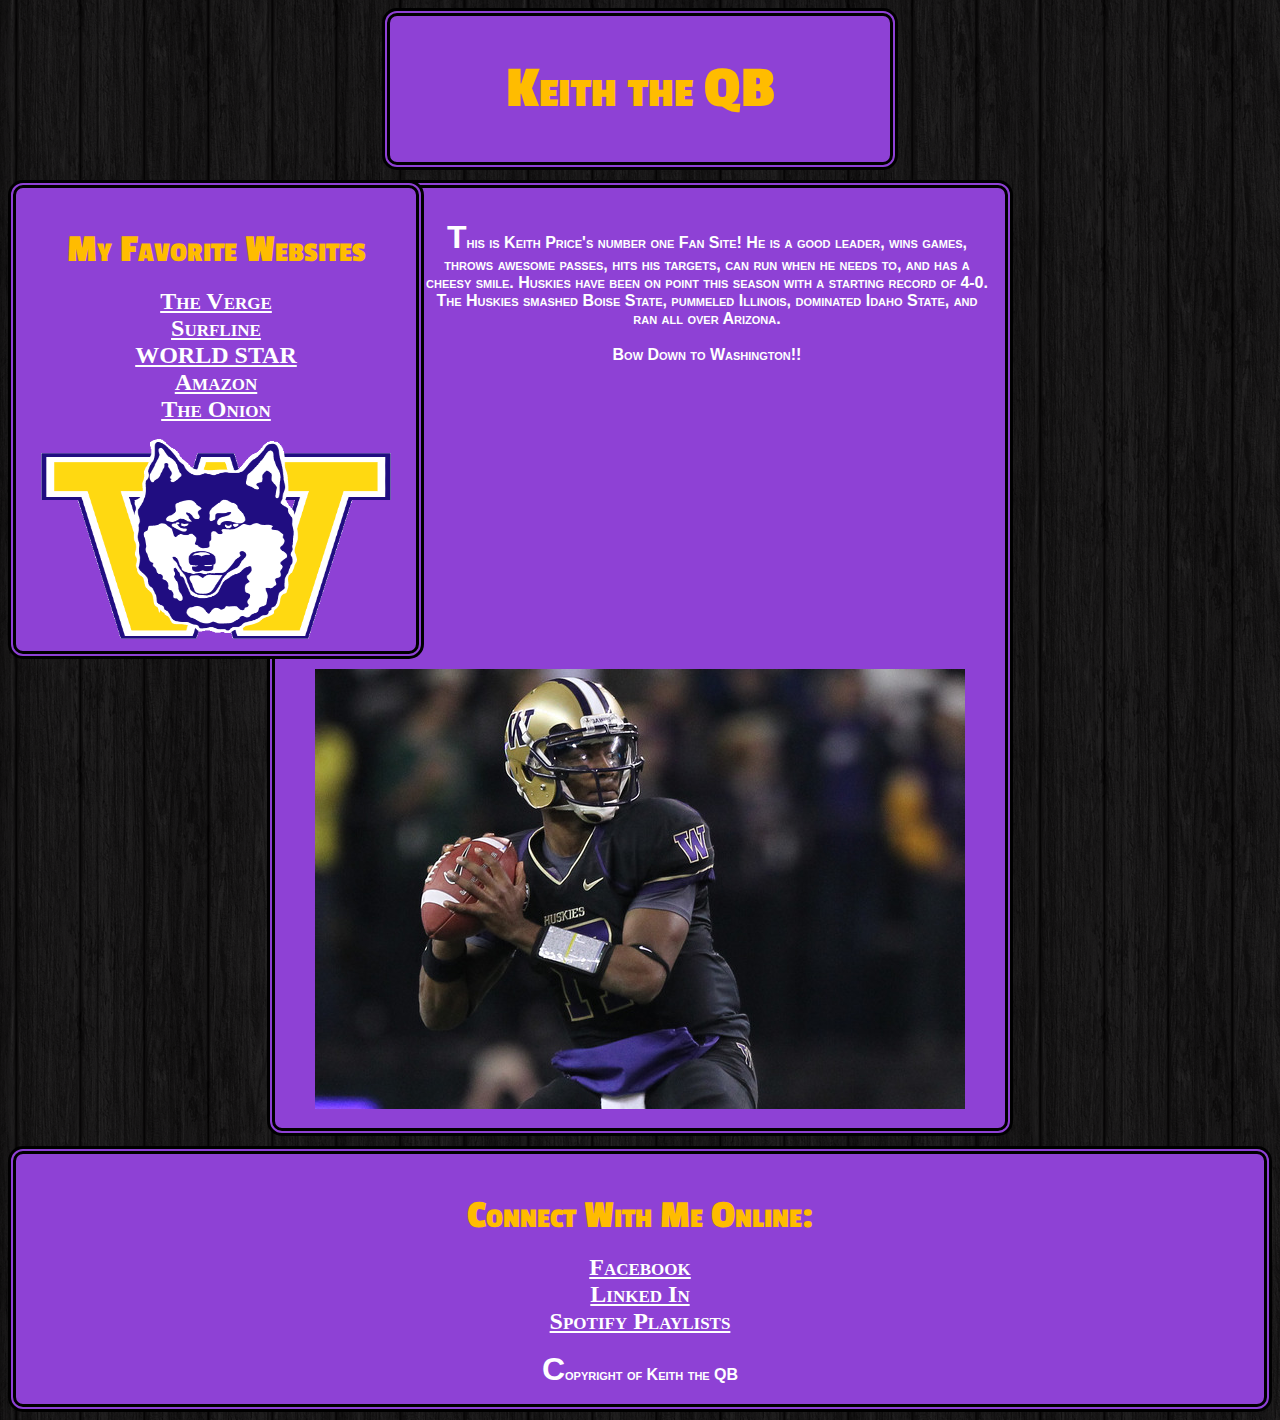
<file: introToCss.html>
<!DOCTYPE html>
	<head> 
		<title> Keith the QB  </title>
		<link rel="stylesheet" type="text/css" href="test.css" />
		<link href='http://fonts.googleapis.com/css?family=Passion+One' rel='stylesheet' type='text/css'>
	</head>

	<body>
		<div id = "Header">
			<h1> Keith the QB </h1>
		</div>
		
		<div id = "LeftNav">
			<h3> My Favorite Websites </h3>
			<ul>
				<li><a href="https://www.theverge.com">The Verge</a></li>
				<li><a href="https://www.surfline.com">Surfline</a></li>
				<li><a href="https://www.worldstarhiphop">WORLD STAR</a></li>
				<li><a href="https://www.amazon.com">Amazon</a></li>
				<li><a href="https://www.theonion.com">The Onion</a></li>
			</ul>
			<img src="icon.gif" width="350px" height="200px">
		</div>
		
		<div id = "Content">
			<p> This is Keith Price's number one Fan Site! He is a good leader, wins games, throws awesome passes, hits his targets, can run when he needs to, and has a cheesy smile. Huskies have been on point this season with a starting record of 4-0. The Huskies smashed Boise State, pummeled Illinois, dominated Idaho State, and ran all over Arizona. <br /><br /> <span id="bow">Bow Down to Washington!!</span></p>
			<img src="price.jpg">
		</div>
		
		<div id = "Footer">
			<h3>Connect With Me Online:</h3>
			<ul>
				<li><a href="https://www.Facebook.com">Facebook</a></li>
				<li><a href="https://www.Linkedin.com">Linked In</a></li>
				<li><a href="https://www.Spotify.com">Spotify Playlists</a></li>
			</ul>
			<p>Copyright of Keith the QB</p>
		</div>

	</body>

</html>
</file>
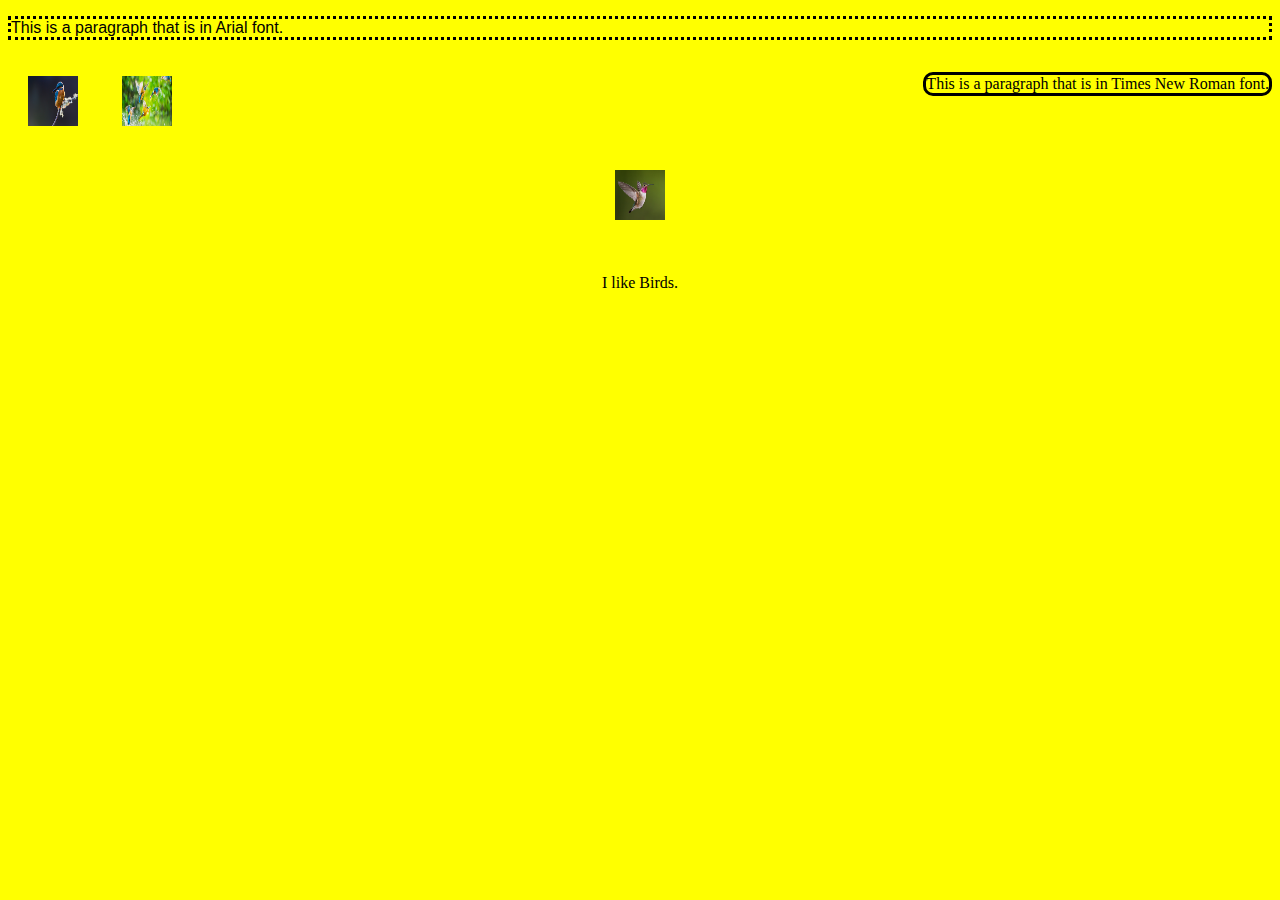
<file: someCss.html>
<!DOCTYPE html>
<html>
	<head>
		<link rel="stylesheet" type="text/css" href="anExternal.css"/>
		<title>someCss</title>
	</head>
	<body>
		<p id="Arial">This is a paragraph that is in Arial font.</p>

		<img src="Birds1.jpg">

		<img src="Birds2.jpg">

		<p id="TimesNewRoman">This is a paragraph that is in Times New Roman font.</p>

		<div class="image">
   			<img src="Birds3.jpg"/>
    		<div class="text">
       			I like Birds.
    		</div>
		</div>
	</body>
<html>
</file>
<file: test.css>
/*		1. Rounded the borders
		2. Doubled the borders
		3. Made the first letter of the text larger
		4. Made the hyperlink change colors when hovered over
		5. Changed text to small caps
*/
#Header{
	width:500px;
	margin-left: auto;
	margin-right: auto;
	margin-bottom: 10px;
	border:solid 8px black;
	text-align: center;
	border-style: double;
	border-radius: 15px;
	font-variant: small-caps;
}
#LeftNav{
	float:left;
	width:400px;
	margin-left: auto;
	margin-right: auto;
	margin-bottom: 10px;
	border:solid 8px black;
	text-align: center;
	padding-bottom: 8px;
	border-style: double;
	border-radius: 15px;
	font-variant: small-caps;
}
#Content{
	width:700px;
	margin-left: auto;
	margin-right: auto;
	margin-bottom: 10px;
	border:solid 8px black;
	text-align: center;
	padding: 15px;
	border-style: double;
	border-radius: 15px;
	font-variant: small-caps;
}
#Footer{
	border:solid 8px black;
	text-align: center;
	border-style: double;
	border-radius: 15px;
	font-variant: small-caps;
}
ul{
	list-style: none;
	padding-left: 0px;
}
 #Header h1{ 
 	font-size: 60px; 
 	font-family: "Passion One"; 
 	color: #FFBC00; 
 	font-weight: bold;
 }
 p{
 	font-weight: bold;
 	color: white;
 	font-family: Arial; 
 }
 h3{
 	color: #FFBC00;
 	font-size: 40px;
 	font-family: "Passion One";
 	margin-bottom: 0px;
 }
 div{
 	background-color: #8E41D5;

 }
 body{
 	background-image: url('dark_wood.png');
}
a{
	color: white;
	font-weight: bold;
	font-size: 24px;
}
a:hover {
    color: #FFBC00;
}
p::first-letter {
    font-size: xx-large;
}
</file>
<file: anExternal.css>
#Arial{
	font-family: Arial;
	border-style: dotted;
}
#TimesNewRoman{
	font-family: Times New Roman;
	float: right;
	border-style:solid;
	border-radius: 10px;
}
img{
	width: 50px;
	height: 50px;
	margin: 20px;
}
body{
	background-color: yellow;
}
.image {
    position:relative;
    text-align:center;
}
.text {
    position:relative;
    top:30px;
}
</file>
